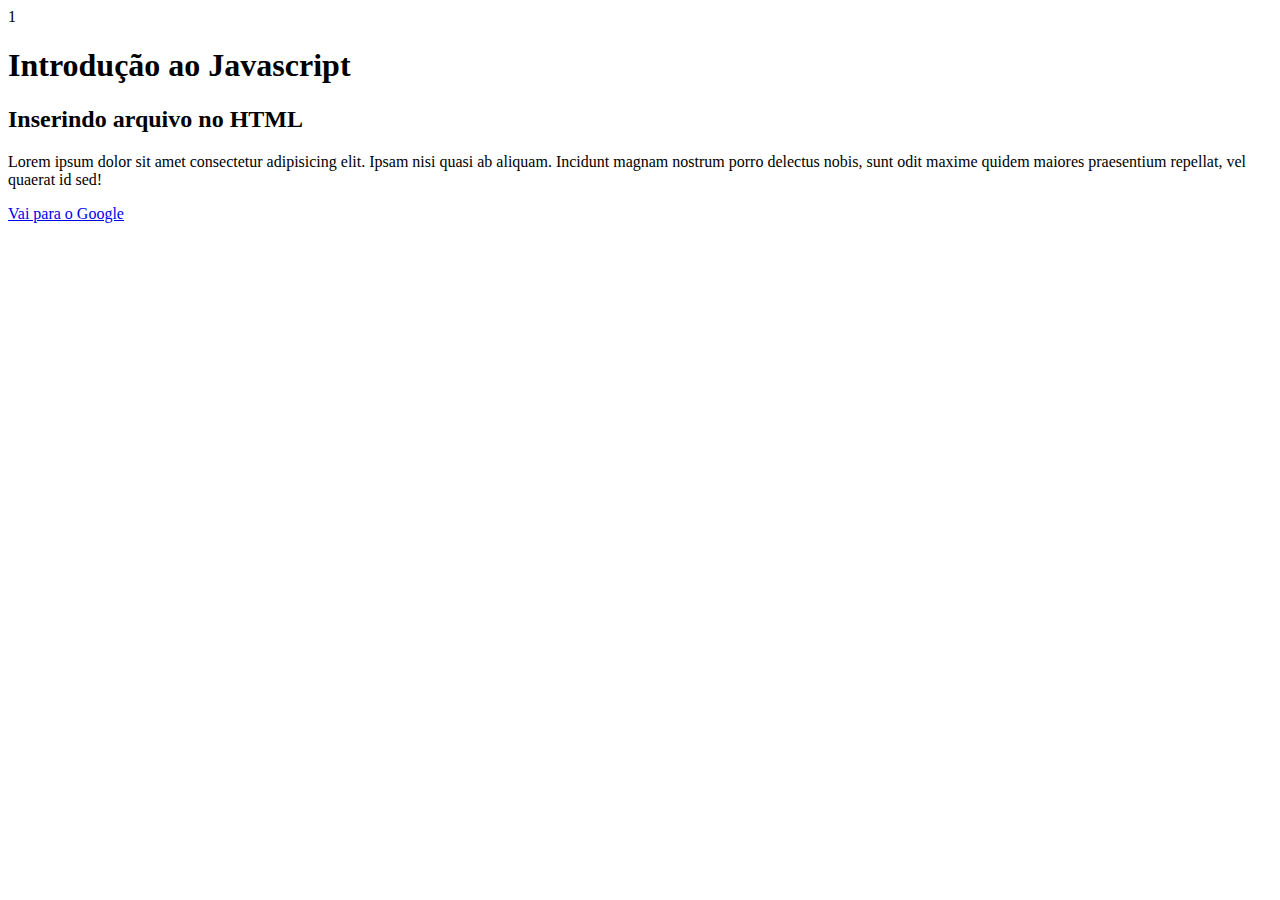
<file: aula_javascript/index.html>
1 <!DOCTYPE html>
<html lang="pt-br">
<head>
    <meta charset="UTF-8">
    <meta name="viewport" content="width=device-width, initial-scale=1.0">
    <title>Aula Javascript</title>
</head>
<body>
   <h1>Introdução ao Javascript</h1> 
   <h2>Inserindo arquivo no HTML</h2>
   <p>Lorem ipsum dolor sit amet consectetur adipisicing elit. Ipsam nisi quasi ab aliquam. Incidunt magnam nostrum porro delectus nobis, sunt odit maxime quidem maiores praesentium repellat, vel quaerat id sed!</p>
   <a href="https://www.Google.com">Vai para o Google</a>
   <script>
    const mensagem = "Introdução ao javascript"
    console.log(mensagem)
    alert(mensagem)
   </script>
   
</body>
</html>
</file>
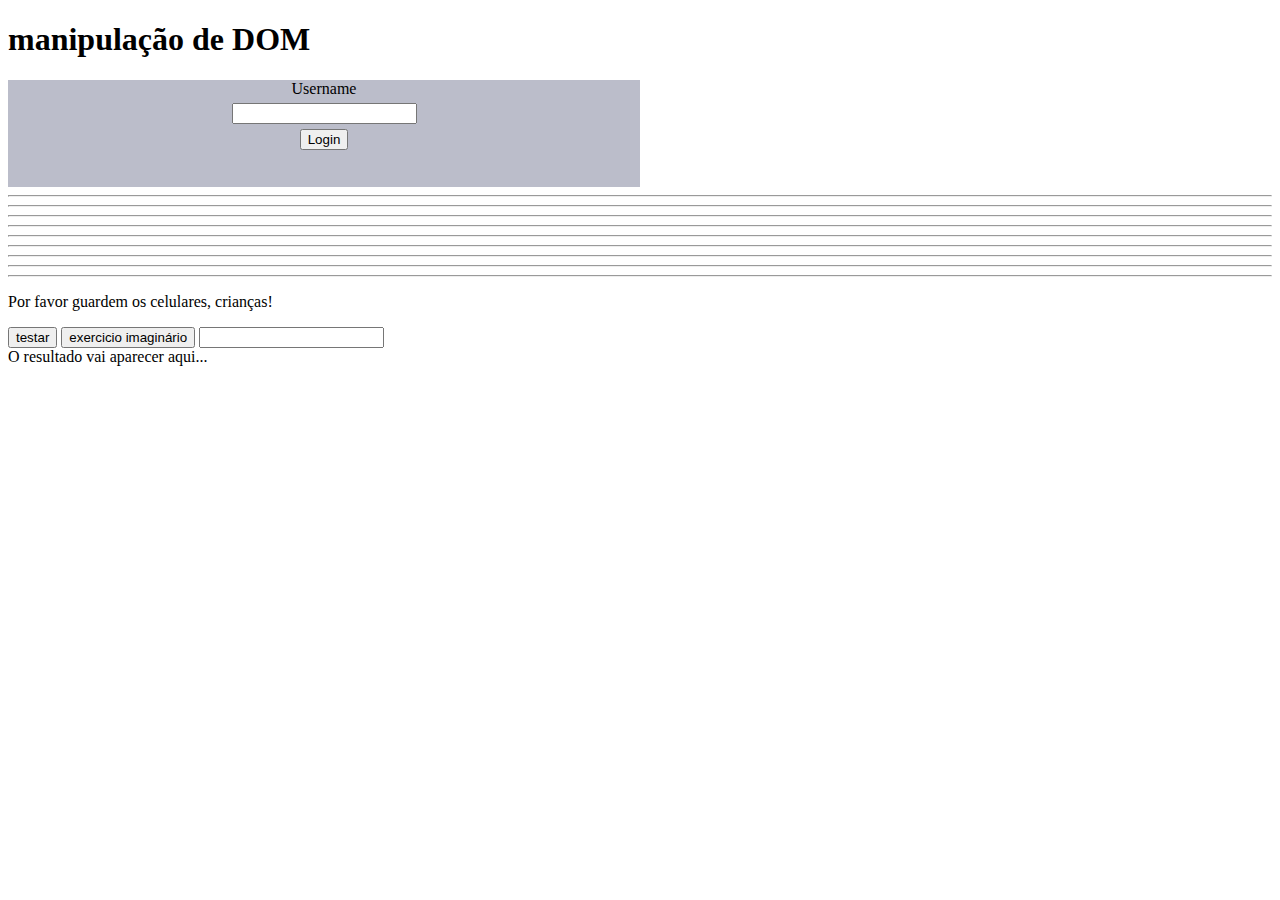
<file: dom-manipulação/index.html>
<!DOCTYPE html>
<html lang="pt-BR">
<head>
    <meta charset="UTF-8">
    <meta name="viewport" content="width=device-width, initial-scale=1.0">
    <link rel="stylesheet" href="style.css">
    <title>DOM</title>
</head>
<body>
    <h1>manipulação de DOM</h1>
    <div id="formLogin">
        <label for="">Username</label>
        <input id="username" type="text">
         <button onclick="efetuarLogin()">Login</button>
         <p id="resultadoLogin"></p>
    </div>


    <hr>
    <hr>
    <hr>
    <hr>
    <hr>
    <hr>
    <hr>
    <hr>
    <hr>            
    
    

    
    <p>Por favor guardem os celulares, crianças!</p>

    <button onclick="mostrarMensagem()">testar</button>
    <button onclick="execultarExercicio()">exercicio imaginário</button>
    <input id="entrada" type="text">
   
    

    <div id="resultado">
        O resultado vai aparecer aqui...
    </div>

    <script src="script.js"></script>
</body>
</html>
</file>
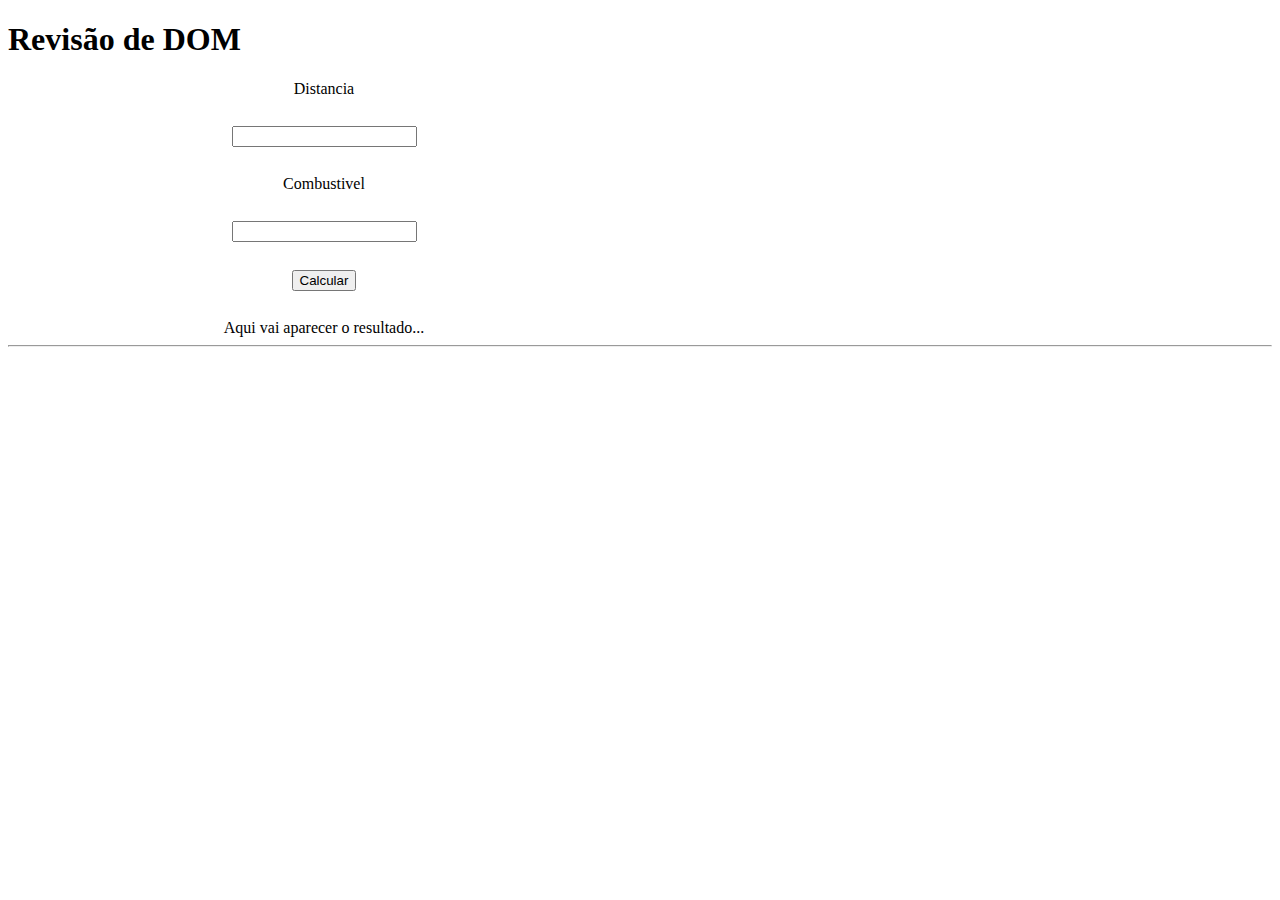
<file: dom-manipulação/Dom-revisão/index.html>
<!DOCTYPE html>
<html lang="pt-BR">
<head>
    <meta charset="UTF-8">
    <meta name="viewport" content="width=device-width, initial-scale=1.0">
    <link rel="stylesheet" href="style.css">
    <title>Tio Revisão</title>
</head>
<body>
    <h1>Revisão de DOM</h1>
    <div id="formLogin">
        <label>Distancia</label>   <br>
    <input type="text">            <br>
    <label>Combustivel</label>     <br>
    <input type="text">            <br>
     
    <button>Calcular</button>  <br>
    <div id="resultadoConsumo">Aqui vai aparecer o resultado...</div>
    </div>
    





    <hr>

    <!-- <label for="">Nome</label>

    <input id="inputUsuario" type="text">

    <button onclick="cadastrarUsuario()" id="btCadastrar">Cadastrar</button>
    <button>Editar</button>
    <div id="resultado"></div> -->
    
    <script src="script.js"></script>
</body>
</html>
</file>
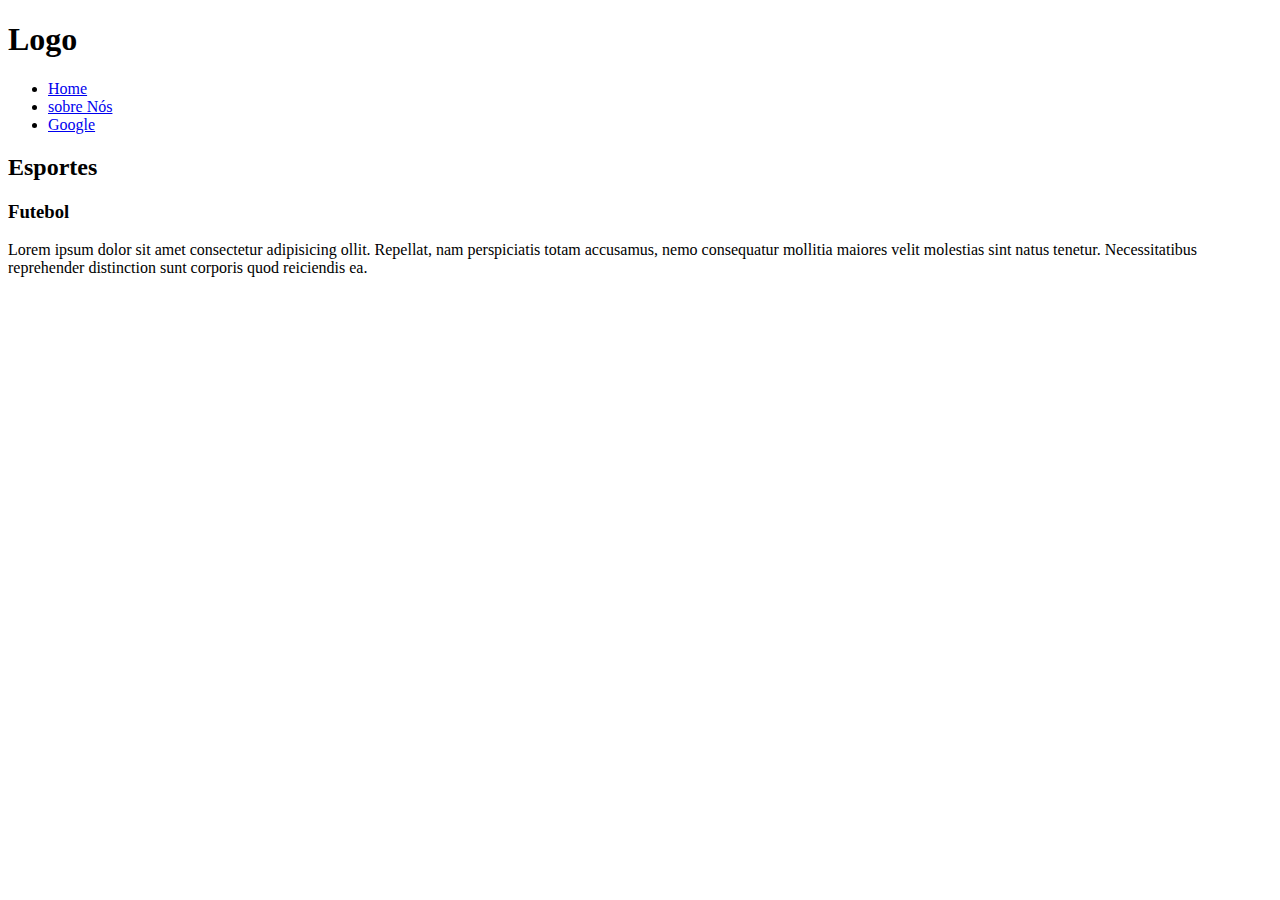
<file: logica-js/DOM/js/index.html>
<!DOCTYPE html>
<html lang="en">
<head>
    <meta charset="UTF-8">
    <meta name="viewport" content="width=device-width, initial-scale=1.0">
    <title>Document</title>
</head>
<body>
    <header>
        <h1>Logo</h1>
    </header>
    <nav>
        <!-- lista não ordenada -->
         <ul>
            <li><a href="/">Home</a></li>
            <li><a href="pages/sobre.html">sobre Nós</a></li>
            <li><a href="https://google.com" target="_blank">Google</a></li>
         </ul>
        <!-- lista ordenada -->
        <!-- <ol>
            <li>Home</li>
            <li>Sobre</li>
        </ol> -->
    </nav>
    <section>
        <h2>Esportes</h2>
        <div class="container">
            <article>
                <h3>Futebol</h3>
                <p>Lorem ipsum dolor sit amet consectetur adipisicing ollit. Repellat, nam perspiciatis totam accusamus, nemo consequatur mollitia maiores velit molestias sint natus tenetur. Necessitatibus reprehender distinction sunt corporis quod reiciendis ea.</p>
                
            </article>

        </div>
    </section>

</body>
</html>
</file>
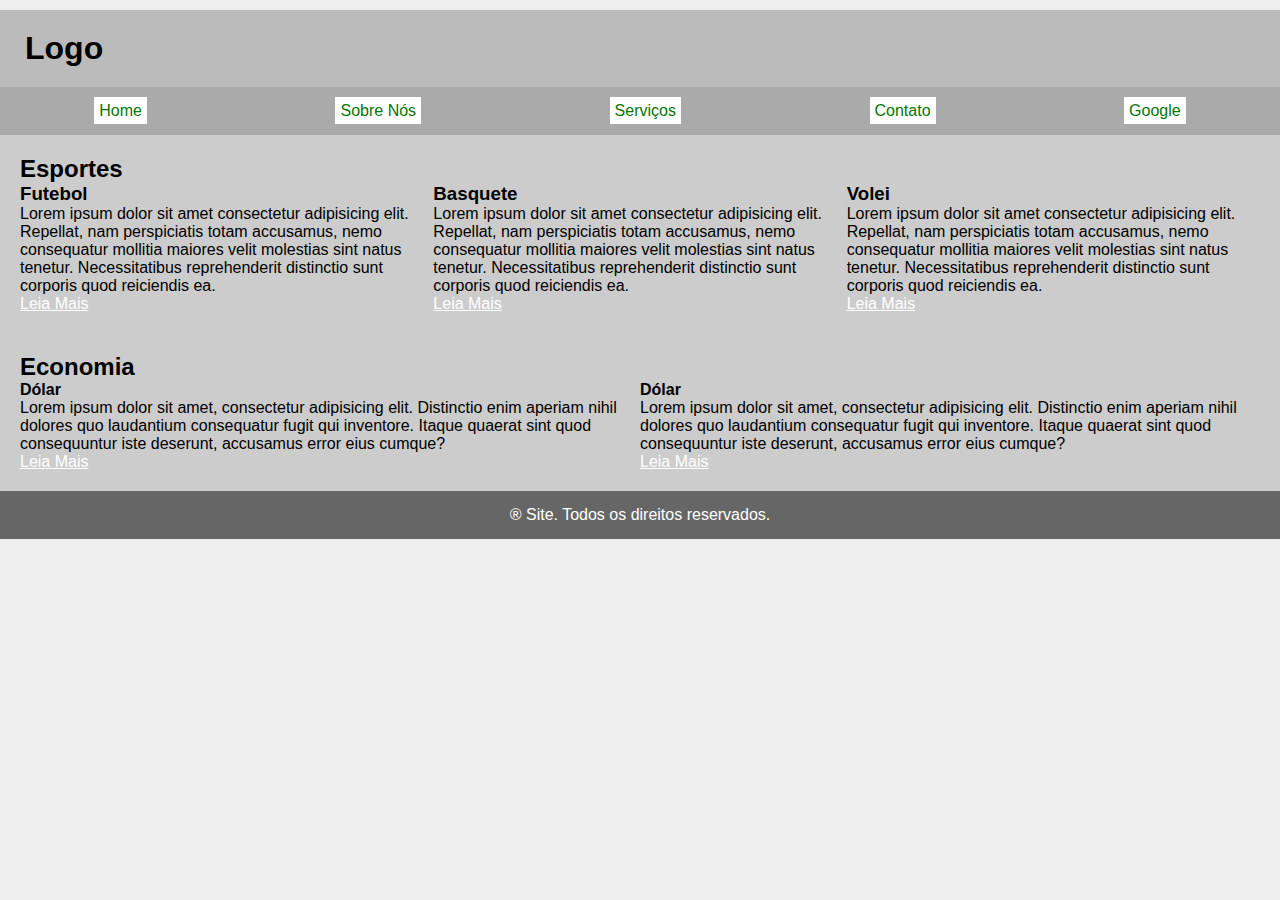
<file: logica-js/DOM/selecao/index.html>
<!DOCTYPE html>
<html lang="pt-br">
<head>
    <meta charset="UTF-8">
    <meta name="viewport" content="width=device-width, initial-scale=1.0">
    <title>Início</title>
    <!-- link para css -->
     <link href="css/estilos.css" rel="stylesheet"/>
</head>
<body>
    <header>
        <h1>Logo</h1>
    </header>
    <nav>
        <!-- lista não ordenada -->
        <ul> 
            <li><a href="/">Home</a></li>
            <li><a href="pages/sobre.html">Sobre Nós</a></li>
                <li><a href="pages/servicos.html">Serviços</a></li>
            <li><a href="pages/contato.html">Contato</a></li>
            <li><a href="https://google.com" target="_blank">Google</a></li>
        </ul>
        <!-- lista ordenada -->
        <!-- <ol>
            <li>Home</li>
            <li>Sobre</li>
        </ol> -->
    </nav>
    <main>
        <section id="esportes">
            <h2>Esportes</h2>
            <div class="container">
                <article>
                    <h3>Futebol</h3>
                    <p>Lorem ipsum dolor sit amet consectetur adipisicing elit. Repellat, nam perspiciatis totam accusamus, nemo consequatur mollitia maiores velit molestias sint natus tenetur. Necessitatibus reprehenderit distinctio sunt corporis quod reiciendis ea.</p>
                    <a href="#">Leia Mais</a>
                </article>

                <article>
                    <h3>Basquete</h3>
                    <p>Lorem ipsum dolor sit amet consectetur adipisicing elit. Repellat, nam perspiciatis totam accusamus, nemo consequatur mollitia maiores velit molestias sint natus tenetur. Necessitatibus reprehenderit distinctio sunt corporis quod reiciendis ea.</p>
                    <a href="#">Leia Mais</a>
                </article>

                <article>
                    <h3>Volei</h3>
                    <p>Lorem ipsum dolor sit amet consectetur adipisicing elit. Repellat, nam perspiciatis totam accusamus, nemo consequatur mollitia maiores velit molestias sint natus tenetur. Necessitatibus reprehenderit distinctio sunt corporis quod reiciendis ea.</p>
                    <a href="#">Leia Mais</a>
                </article>
            </div>
        </section>

        <section id="economia">
            <h2>Economia</h2>
            <div class="container">
                <article>
                    <h4>Dólar</h4>
                    <p>Lorem ipsum dolor sit amet, consectetur adipisicing elit. Distinctio enim aperiam nihil dolores quo laudantium consequatur fugit qui inventore. Itaque quaerat sint quod consequuntur iste deserunt, accusamus error eius cumque?</p>
                    <a href="#">Leia Mais</a>
                </article>

                 <article>
                    <h4>Dólar</h4>
                    <p>Lorem ipsum dolor sit amet, consectetur adipisicing elit. Distinctio enim aperiam nihil dolores quo laudantium consequatur fugit qui inventore. 
                    Itaque quaerat sint quod consequuntur iste deserunt, accusamus error eius cumque?</p>
                    <a href="#">Leia Mais</a>
                </article>
            </div>
        </section>
    </main>

    <footer>
        <p>&reg; Site. Todos os direitos reservados.</p>
    </footer>

    <script src="js/script.js"></script>
    
</body>
</html>
</file>
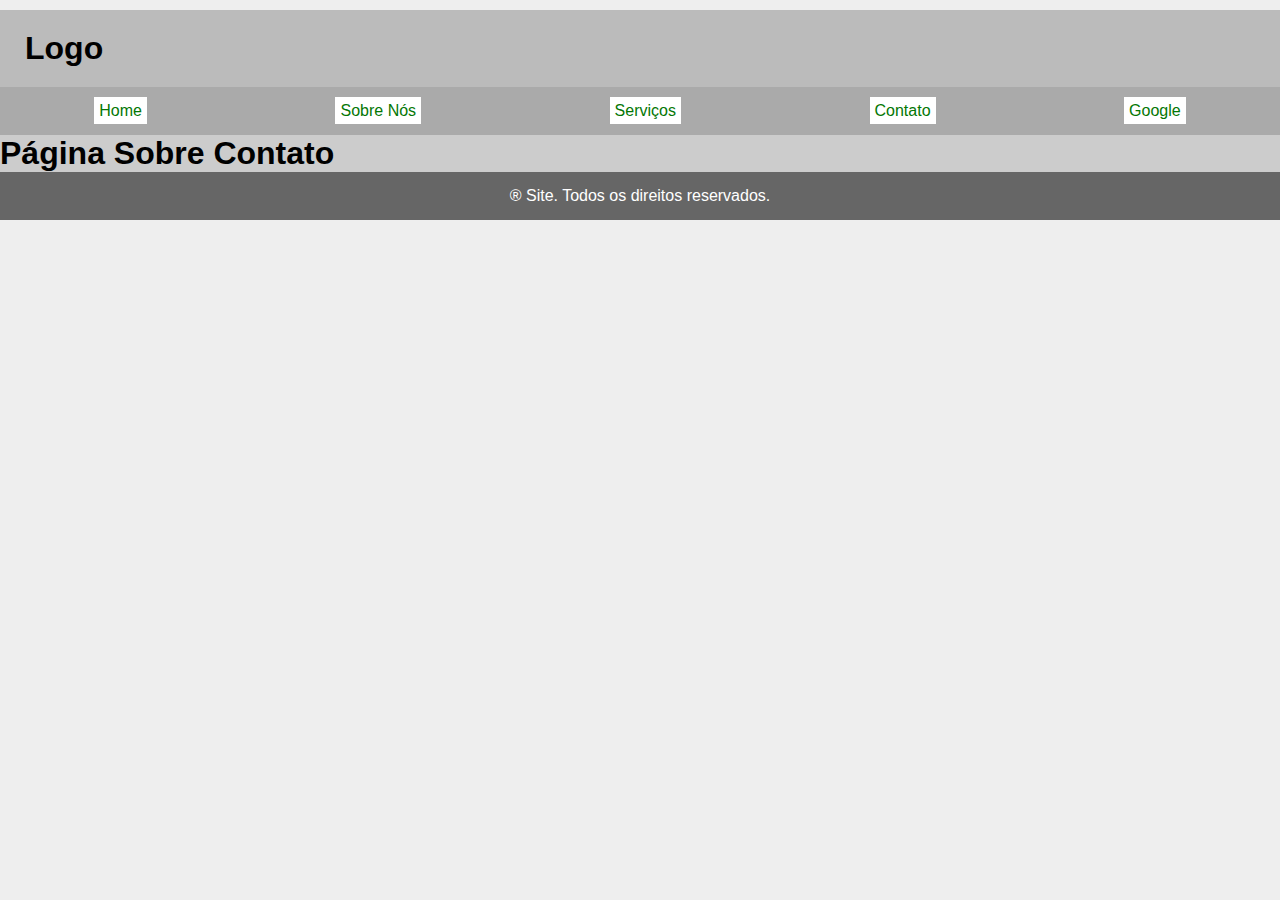
<file: logica-js/DOM/selecao/pages/contato.html>
<!DOCTYPE html>
<html lang="pt-br">
<head>
    <meta charset="UTF-8">
    <meta name="viewport" content="width=device-width, initial-scale=1.0">
    <title>Contato</title>
    <!-- link para css -->
     <link href="../css/estilos.css" rel="stylesheet"/>
</head>
<body>
    <header>
        <h1>Logo</h1>
    </header>
    <nav>
        <!-- lista não ordenada -->
        <ul> 
            <li><a href="../index.html">Home</a></li>
            <li><a href="sobre.html">Sobre Nós</a></li>
                <li><a href="servicos.html">Serviços</a></li>
            <li><a href="contato.html">Contato</a></li>
            <li><a href="https://google.com" target="_blank">Google</a></li>
        </ul>
        <!-- lista ordenada -->
        <!-- <ol>
            <li>Home</li>
            <li>Sobre</li>
        </ol> -->
    </nav>
    <main>
        <h1>Página Sobre Contato</h1>
    </main>

    <footer>
        <p>&reg; Site. Todos os direitos reservados.</p>
    </footer>

    <script src="../js/script.js"></script>
    
</body>
</html>
</file>
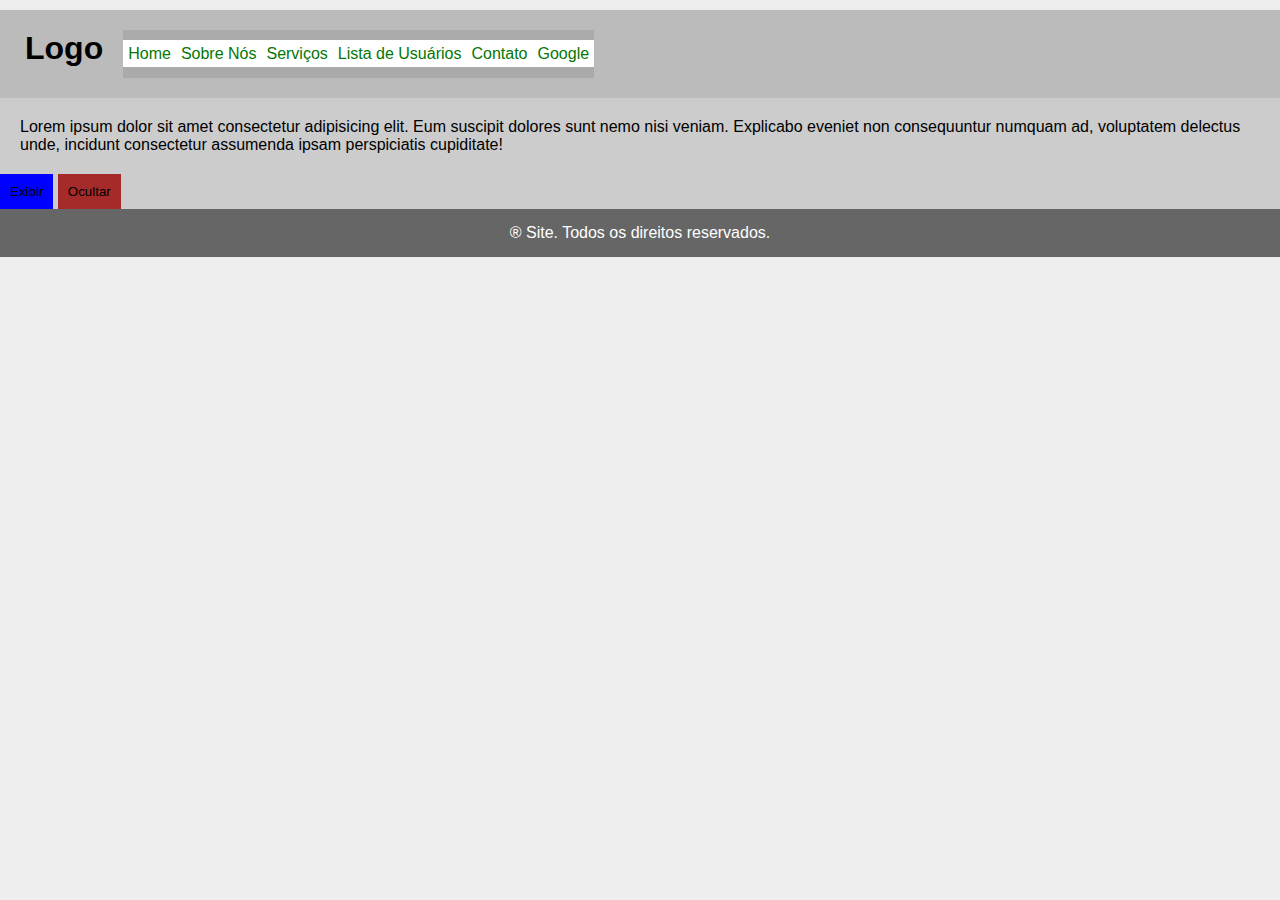
<file: logica-js/DOM/selecao/pages/servicos.html>
<!DOCTYPE html>
<html lang="pt-br">
<head>
    <meta charset="UTF-8">
    <meta name="viewport" content="width=device-width, initial-scale=1.0">
    <title>Serviços</title>
    <!-- link para css -->
     <link href="../css/estilos.css" rel="stylesheet"/>
</head>
<body>
    <header>
        <h1>Logo</h1>
    <nav>
        <!-- lista não ordenada -->
        <ul> 
            <li><a href="../index.html">Home</a></li>
            <li><a href="sobre.html">Sobre Nós</a></li>
            <li><a href="servicos.html">Serviços</a></li>
            <li><a href="usuarios.html">Lista de Usuários</a></li>
            <li><a href="contato.html">Contato</a></li>
            <li><a href="https://google.com" target="_blank">Google</a></li>
        </ul>
        <!-- lista ordenada -->
        <!-- <ol>
            <li>Home</li>
            <li>Sobre</li>
        </ol> -->
    </header>               
    </nav>

    <main>
      <section id="servico-web">
        <p>Lorem ipsum dolor sit amet consectetur adipisicing elit. Eum suscipit dolores sunt nemo nisi veniam. Explicabo eveniet non consequuntur numquam ad, voluptatem delectus unde, incidunt consectetur assumenda ipsam perspiciatis cupiditate!</p>
      </section>

      <button id="show">Exibir</button>
      <button id="hide">Ocultar</button>
    </main>

    <footer>
        <p>&reg; Site. Todos os direitos reservados.</p>
    </footer>

    <script src="../js/script.js"></script>
    <script src="../js/servicos.js"></script>
    
</body>
</html>
</file>
<file: dom-manipulação/style.css>
#formLogin{
    background-color: rgb(187, 189, 202);
    width: 50%;

    display: flex;
    flex-direction: column;
    align-items: center;
    justify-content: center;
    gap: 5px;
}
</file>
<file: dom-manipulação/Dom-revisão/style.css>
/*{

} */

/* button{
    background-color: black;
    color: azure;
    border: none;
    border-radius: 5px;
}

#btCadastrar{
    color: darkslategray;
} */

#formLogin{
    /* background-color: rgb(187, 189, 202); */
    width: 50%;

    display: flex;
    flex-direction: column;
    align-items: center;
    justify-content: center;
    gap: 5px;
}
</file>
<file: logica-js/DOM/selecao/css/estilos.css>
* {
  margin: 0;
  padding: 0;
  font-family: Arial, Helvetica, sans-serif;
}

body {
  background: #eee;
  &.claro{
    background: #eee;
    color: #000;
  }
  &.escuro{
    background: #222;
    color: #FFF ;
  }
}

header {
  background-color: #bbb;
  /* padding-left: 20px;
    margin-bottom: 20px; */
  padding: 20px 25px;
  margin: 10px 0 0 0; /*T,R,B,L*/
  display: flex;
  gap: 20px;

  form{
    input{
      font-size: 18px;
      color: #333;
      padding: 5px;
    }
    button{
      background: #333;
      color: white;
    }
  }
}

a {
  color: #fff;
}

.container {
  display: flex;
}

nav {
  background-color: #aaa;
  padding: 15px 0;

  ul {
    display: flex;
    list-style: none;
    justify-content: space-around;

    li {
      a {
        color: rgb(4, 119, 4);
        text-decoration: none;
        background: #fff;
        padding: 5px;
        transition: all ease-in-out 0.3s;

        &:hover {
          color: #fff;
          background: rgb(4, 119, 4);
        }
      }
    }
  }
}

/* nav ul{
    display: flex;
    list-style: none;
    justify-content: space-around;
} */

main {
  background-color: #ccc;

  section {
    padding: 20px;
    &#esportes {
    }
  }
}

footer {
  background-color: #666;
  padding: 15px 0;
  color: #fff;
  text-align: center;

}

/* arquivo serviços */

.show{
  display: block;
}

.hide{
  display: none;
}

button{
  padding: 10px;
  border: none;
  cursor: pointer;
  &#show{
    background: blue;
  }
  &#hide{
    background: brown;
  }
}
</file>
